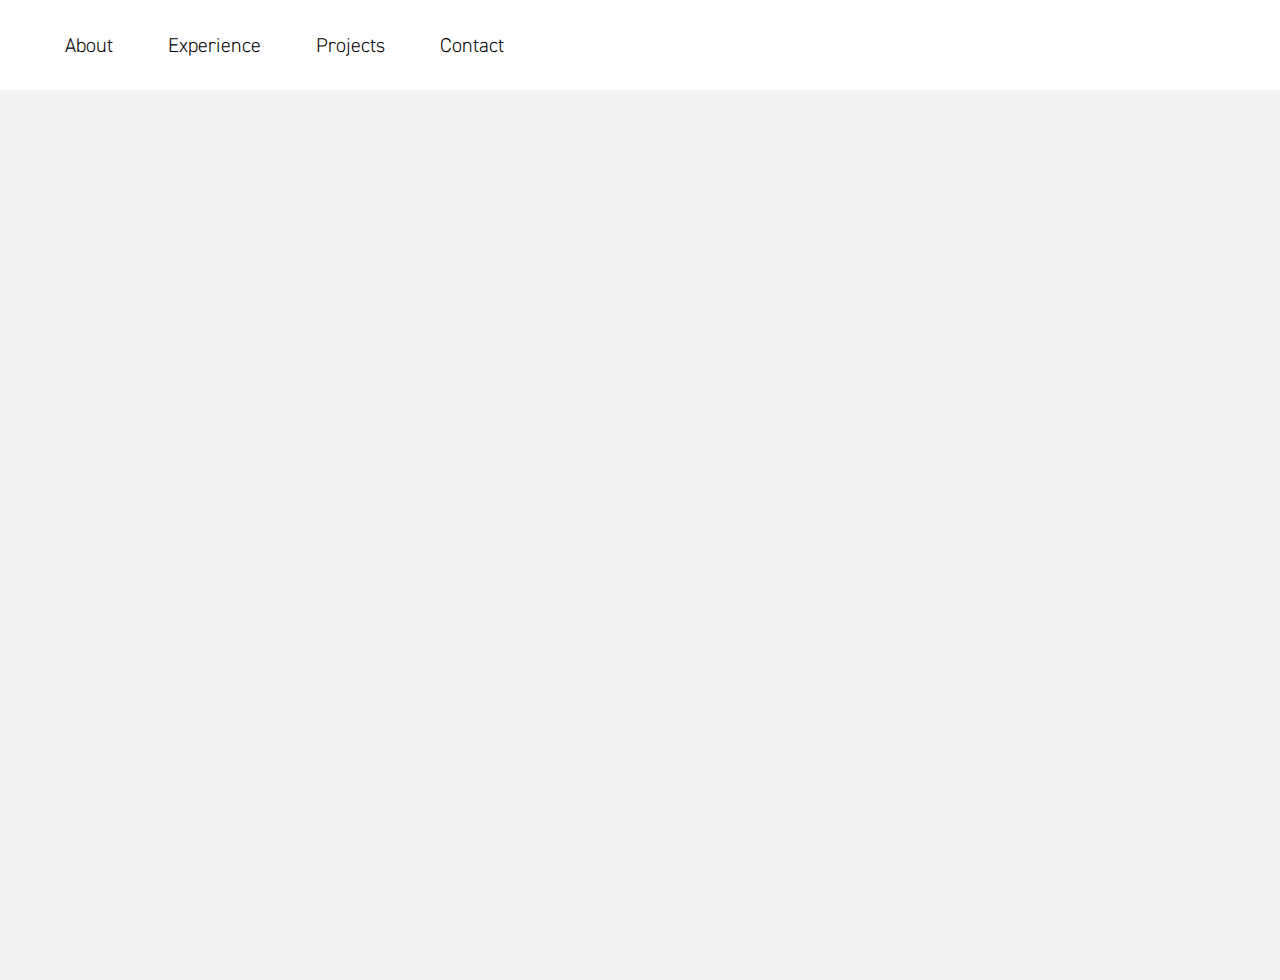
<file: about/index.html>
<!DOCTYPE html>

<html lang="en">

<head>
    <meta charset="UTF-8">
    <meta name="viewport" content="width=device-width, initial-scale=1.0">
    <title>Portfolio</title>
    <link rel="stylesheet" href="../css/styles.css">
</head>

<body>
    <div class = "navbar">
        <div class = "nav-text">
            <p><a href = "../about/index.html">About</a>
                <a href = "../experience/index.html">Experience</a>
                <a href = "../projects/index.html">Projects</a>
                <a href = "../contact/index.html">Contact</a></p>
        </div>
    </div>

    <div class="About-Me"> 
        <h2>About Me</h2>

        <div class = "pictures-of-me">
            <img src="../assets/pic_2.png"></img>
            <img src="../assets/Pic_1.png"></img>
            <img src="../assets/pic_3.png"></img>
        </div>

            <p>I am a 2nd year student at the University of California, Los Angeles earning a B.S in Cognitive Science (specializing</br>
            in computing) with an expected graduation date of Spring 2026. I have strong educational background in areas</br>
            such as human computer interaction, visual perception, and cognitive linguistics.</br></p>
            
            <p>As an aspiring UI/UX designer, I consider myself to be most passionate about crafting unique, user-friendly</br> 
            website and app interfaces. My university coursework has enabled me to think about designing user interfaces in</br>
            such a way that appeals to the psychology of the average person.</br></p>
            
            <p>However, my background as a visual artist has also made me inclined to explore more experimental mediums of</br>
            web design and development. I am currently involved with several projects that reflect this, and I am excited to</br>
            share them when they are ready!</br></p>
    </div>

</body>
</file>
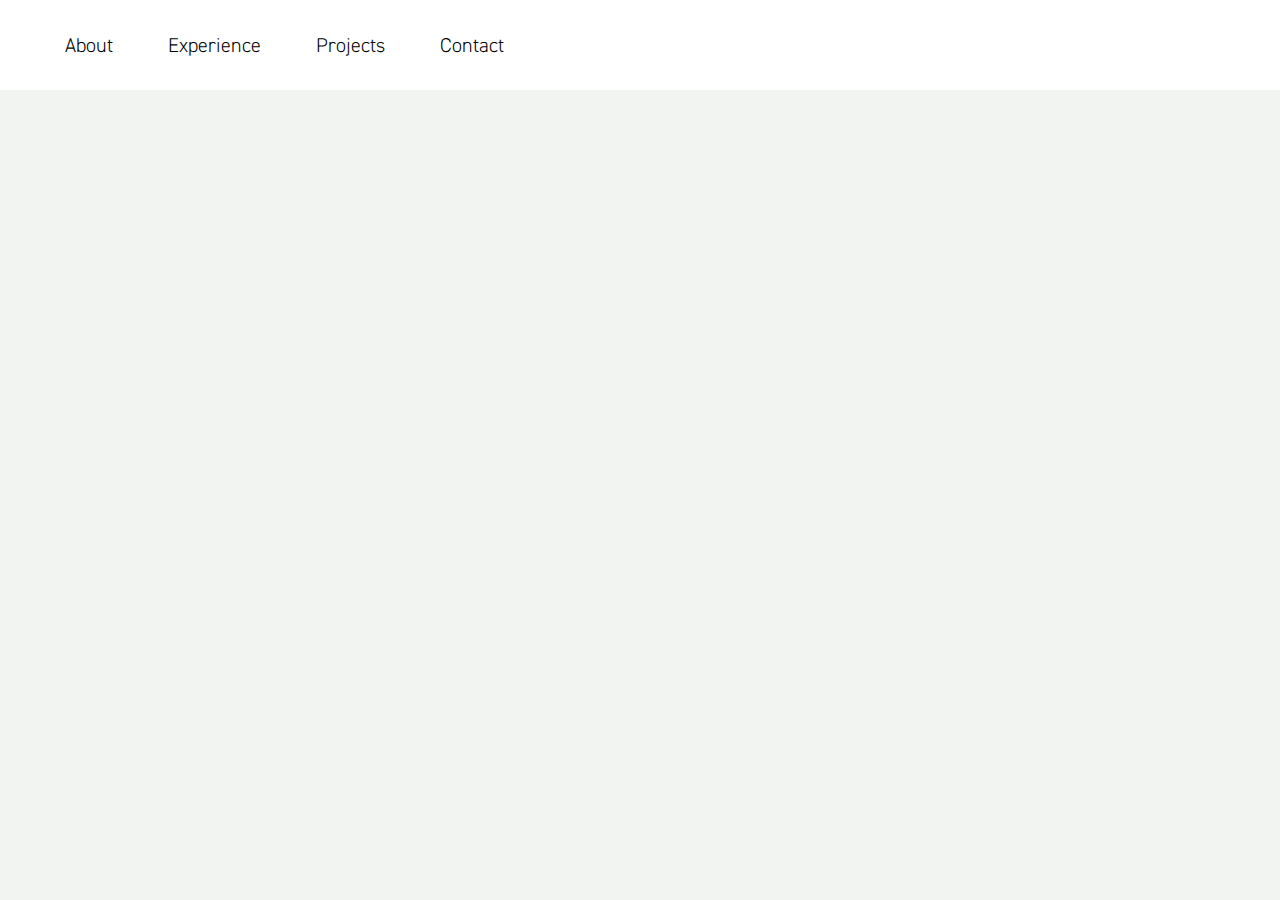
<file: contact/index.html>
<!DOCTYPE html>

<html lang="en">

<head>
    <meta charset="UTF-8">
    <meta name="viewport" content="width=device-width, initial-scale=1.0">
    <title>Portfolio</title>
    <link rel="stylesheet" href="../css/styles.css">
</head>

<body>
    <div class = "navbar">
        <div class = "nav-text">
            <p><a href = "../about/index.html">About</a>
            <a href = "../experience/index.html">Experience</a>
            <a href = "../projects/index.html">Projects</a>
            <a href = "../contact/index.html">Contact</a></p>
        </div>
    </div>

    <div class = "Contact-Me">
        <h2>Contact Me</h2>
            <p>Interested in reaching out? Connect with me on my <a href = "https://www.linkedin.com/in/liz-carey-49075b171/">LinkedIn</a>, or send an email to <a href = "mailto:elizabethmyrtlecarey@gmail.com">elizabethmyrtlecarey@gmail.com.</a></br></p>

            <p>Thank you for considering working with me, and thank you for viewing my portfolio.</br>
               I look forward to talking with you!</p>
    </div>


</body>
</file>
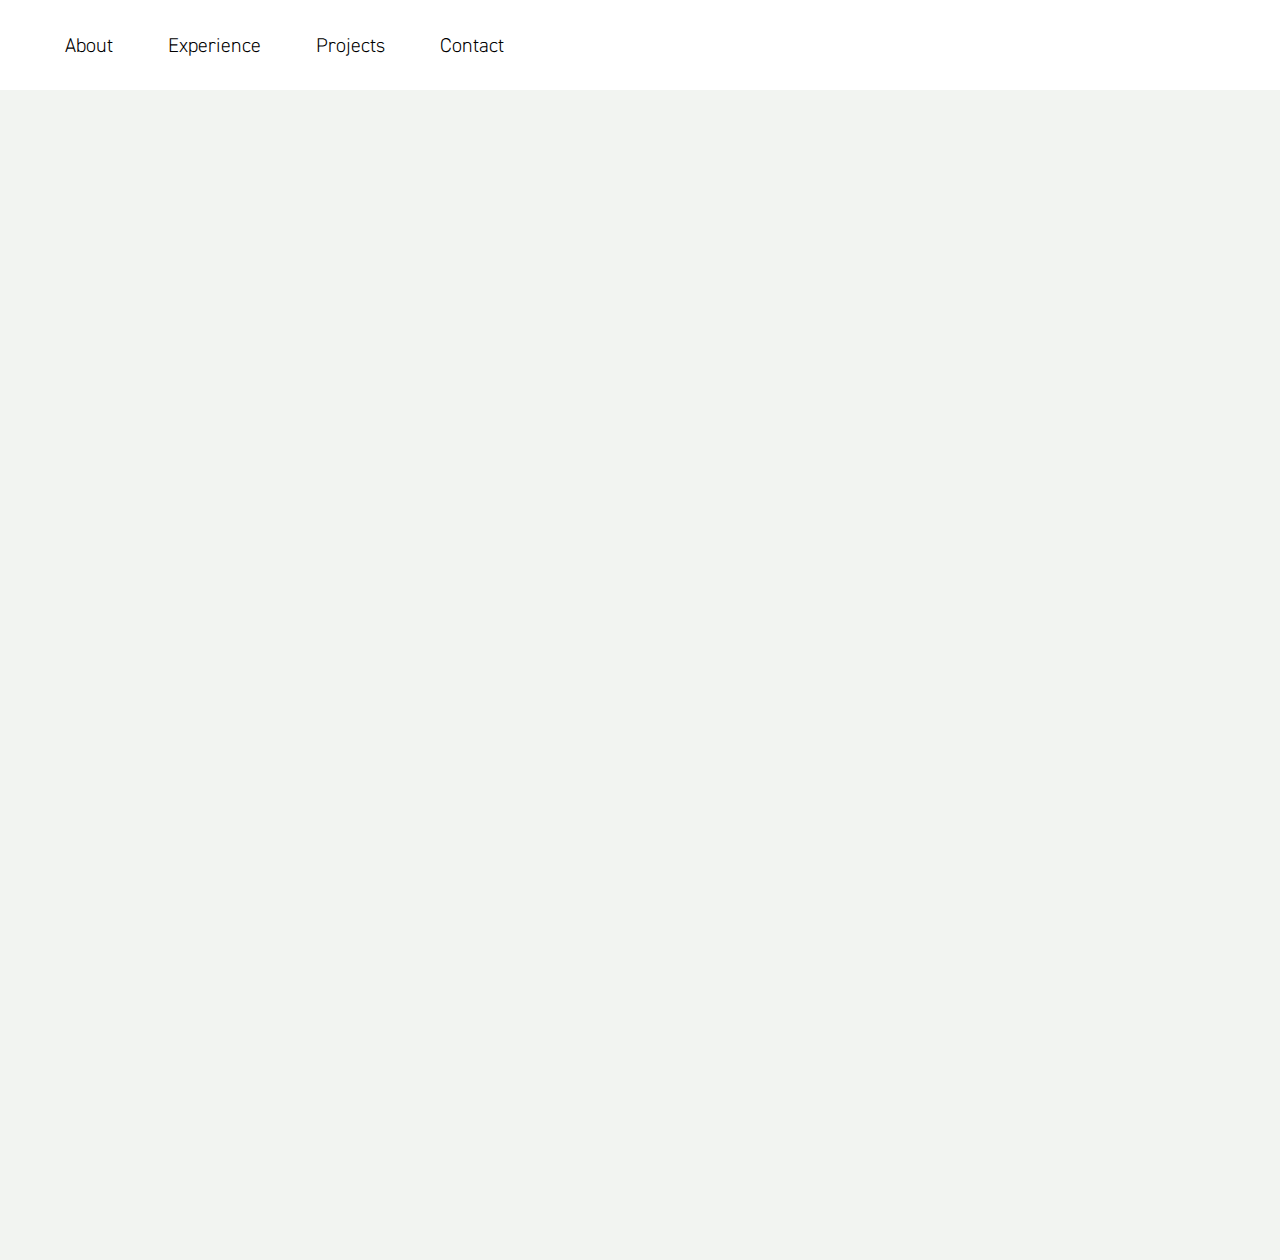
<file: experience/index.html>
<!DOCTYPE html>

<html lang="en">

<head>
    <meta charset="UTF-8">
    <meta name="viewport" content="width=device-width, initial-scale=1.0">
    <title>Portfolio</title>
    <link rel="stylesheet" href="../css/styles.css">
</head>

<body>
    <div class = "navbar">
        <div class = "nav-text">
            <p><a href = "../about/index.html">About</a>
                <a href = "../experience/index.html">Experience</a>
                <a href = "../projects/index.html">Projects</a>
                <a href = "../contact/index.html">Contact</a></p>
        </div>
    </div>

    <div class = "Experience">
        <h2>Work Experience</h2>
            <h3>DAW (Digital Audio Workspace)</h3>
            <h4>Lead Frontend Developer & UI/UX Designer (November 2024 – Present)</h4>
                <p>&bull; Serving as a Project Manager to curate an interactive, dynamic visual portfolio for the independent
                    event-promotion group DAW.</br></p>
                <p>&bull; Delegating programming tasks to a small team of developers to integrate dynamic UI elements for an
                    improved web presence.</br></p>
                <p>&bull; Use Figma to design and prototype high-fidelity wireframes.</br></p>
                <p>&bull; Build and enhance website functionality using HTML, CSS, and JavaScript.</br></p>

            <h3>Neoboard</h3>
            <h4>UI/UX Design Intern (May 2024 – Sep 2024)</h4>
                <p>&bull; Collaborated with the design team to develop intuitive and visually appealing user interfaces.</br></p>
                <p>&bull; Conducted user research, wireframing, and prototyping to enhance digital experiences.</br></p>  
                <p>&bull; Ensured seamless and user-friendly interactions across Neoboard’s digital platforms.</p>

            <h3>UCLA Language Processing Lab</h3>
            <h4>Undergraduate Research Assistant (March 2024 - December 2024) </h4>
                <p>&bull; Helped principal investigator Jesse Harris conduct research about the effects of typography on language
                    processing and readability.</br></p>
                <p>&bull; Assisted with experimental design, data collection, and statistical analysis to evaluate user cognition and
                    reading efficiency.</br></p>

    </div>


</body>
</file>
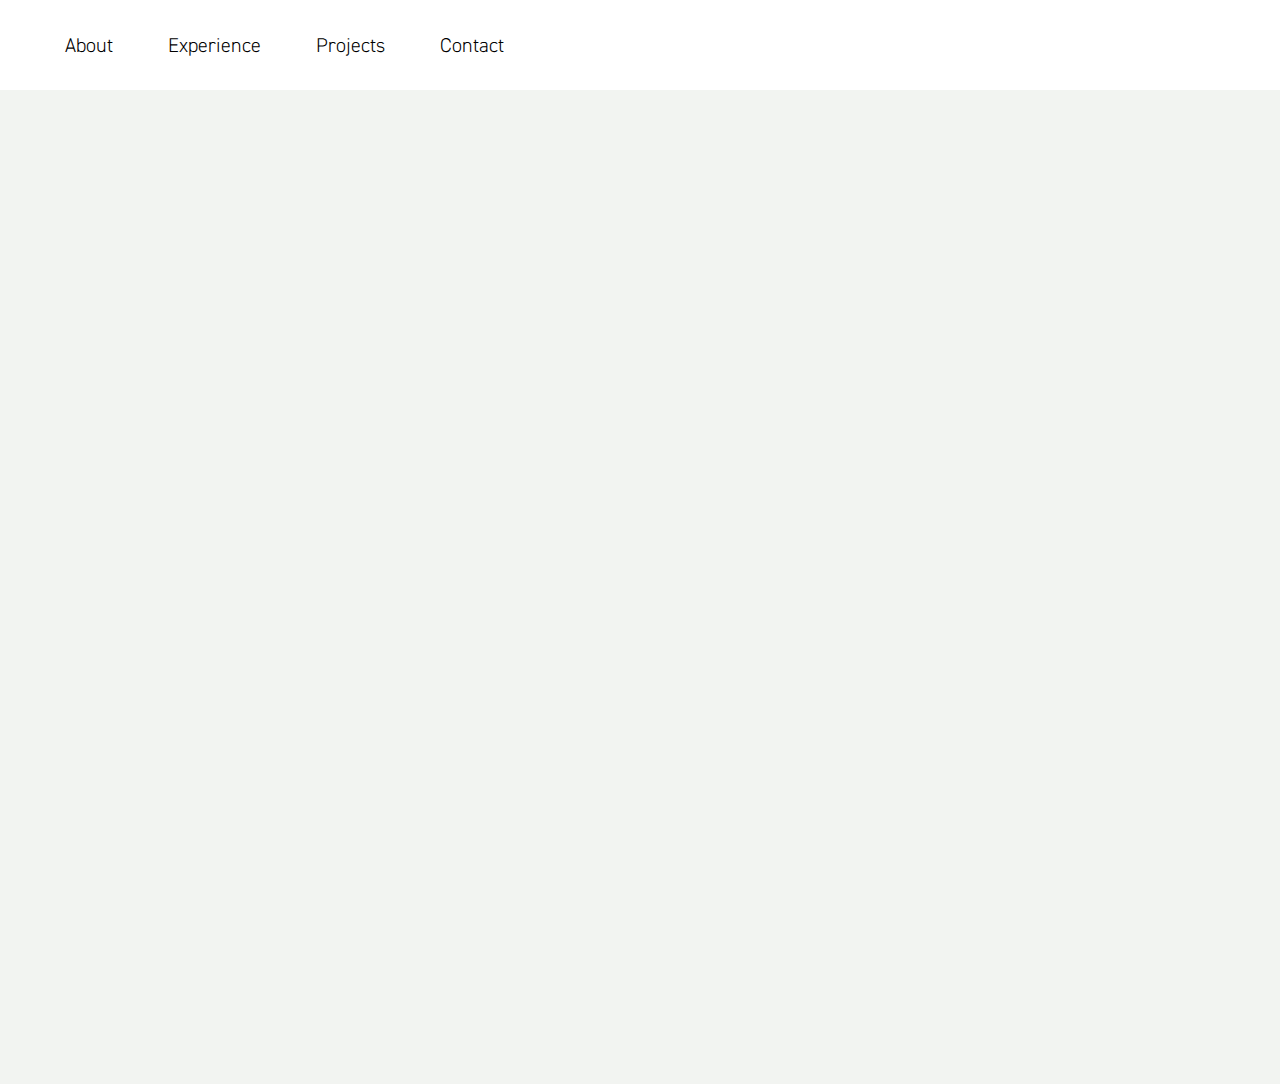
<file: projects/index.html>
<!DOCTYPE html>

<html lang="en">

<head>
    <meta charset="UTF-8">
    <meta name="viewport" content="width=device-width, initial-scale=1.0">
    <title>Portfolio</title>
    <link rel="stylesheet" href="../css/styles.css">
</head>

<body>
    <div class = "navbar">
        <div class = "nav-text">
            <p><a href = "../about/index.html">About</a>
                <a href = "../experience/index.html">Experience</a>
                <a href = "../projects/index.html">Projects</a>
                <a href = "../contact/index.html">Contact</a></p>
        </div>
    </div>

    <div class = "Projects-Page">
        <h2>My Projects</h2>

            <h3>DAW's Website (find it <a href = "https://elizabethcarey.github.io/DAW/">here</a> and <a href = "https://www.figma.com/design/YcU0dbjsS2Osh7eCZuEAZs/DAW-Website-Wireframes-(Desktop-%2F-Mobile)?node-id=0-1&t=g8fC7Tph7MmuFTPj-1">here</a>)</h3>
                <p>&bull; Designed the user interface of the website using Figma over the course of a month. Checked in with clients on a weekly basis to ensure</br>
                          they were satisfied with my designs.</p>
                <p>&bull; Developed the website using HTML, CSS, and JavaScript. Adapted designs from the Figma, changing prototyped aspects like animations</br>
                          as necessary.</p>

            <h3>UCLA Radio Archive (find it <a href = "https://www.figma.com/design/BVoheNYoV9yDjjFJejA3yF/Show-Archive-Revamp?node-id=0-1&t=6TdXSDHqgYZnwQ8t-1">here</a>)</h3>
                <p>&bull; Designed and prototyped the user interface for UCLA Radio’s show archive, a web project by UCLA Radio’s student
                          development team.</br></p>
                <p>&bull; Planned the site flow using FigJam, then used Figma to design various UI components with different states.</p>  
                <p>&bull; Presented a demonstration for UCLA Radio’s ~200 members at an all-station meeting. Detailed the design process  
                          to them, emphasizing aspects</br>
                          of the user interface that are intended to be intuitive and beneficial to the average user.</p>
    
            <h3>Bruin Community Care’s Portfolio (WIP)</h3>
                <p>&bull; Presented with the challenge of heightening the web presence of Bruin Community Care, a group of pre-Health students dedicated</br>
                          to providing mobile clinics to people in areas of the Inland Empire without guaranteed access to healthcare.</p>
                <p>&bull; Worked with the executives of BCC to develop a comprehensive visual portfolio for their organization, helping to raise awareness</br>
                          about their work for individuals who could be benefitted by it.</p>
    </div>


</body>
</file>
<file: css/styles.css>
body {
    background-color: #F2F4F1;
    overflow-x: hidden;
    margin: 0;
    padding-bottom: 20px;
}

@keyframes fadeIn {
    to {
      opacity: 1;
    }
}

@keyframes slideInFromTop {
    from {
      transform: translateY(-180px); /* Start 100px above its final position */
      opacity: 0;
    }
    to {
      transform: translateY(0);
      opacity: 1;
    }
}

@font-face {
    font-family: 'DIN 2014 Bold';
    src: url(../fonts/DIN-2014_Bold.otf) format('opentype');
    font-weight: bold;
    font-style: normal;
}

@font-face {
    font-family: 'DIN 2014 Demi';
    src: url(../fonts/DIN-2014_Demi.otf) format('opentype');
    font-style: normal;
}

@font-face {
    font-family: 'DIN 2014 Light';
    src: url(../fonts/DIN-2014_Light.otf) format('opentype');
    font-weight: lighter;
    font-style: normal;
}

h1 {
   font-family: 'DIN 2014 Bold'; 
   font-size: 85px;
   color: #282828;
   word-wrap: break-word;
}

h2 {
    color: #282828;
    font-size: 60px;
    font-family: 'DIN 2014 Bold';
    word-wrap: break-word;
}

h3 {
    font-family: 'DIN 2014 Demi'; 
    font-size: 40px;
    color: #3F4D52; 
    word-wrap: break-word;
}

h4 {
    font-family: 'DIN 2014 Demi'; 
    font-size: 30px;
    color: #3F4D52; 
    word-wrap: break-word;
}

p {
    color: black;
    font-size: 20px;
    font-family: 'DIN 2014 Light';
    word-wrap: break-word;
}

/* Navbar styles */

.navbar {
    height: 10vh;
    width: 95.5vw;
    padding-left: 65px;
    display: flex;
    justify-content: flex-start; 
    align-items: center; 
    background-color: white;
    z-index: 10;
    position: sticky;
    top: 0;
}

.navbar a {
    color:black;
    padding-right: 50px;
    text-decoration: none;
}

.navbar a:hover {
    text-decoration: underline;
}

/* Landing Page Styles: */

.landing-page {
    text-align: center;
    padding-top: 20%;
    opacity: 0;
    animation: fadeIn 2s ease-in-out forwards;
    animation: slideInFromTop 1s ease-out forwards;
}
  
.landing-page-text {
    display: flex;
    flex-direction: column;
    justify-content: center;
    align-items: center;
}
  
.landing-page-text h1,
  .landing-page-text h3 {
    margin: 0;
}

.landing-page-text h1 {
    padding-bottom: 10px;
}
  
.landing-page-text h3 {
    padding-bottom: 20px;
}

.landing-page-assets img:hover {
    background-image: url('../assets/portfolio_landing_page_arrow_2.svg')
}

/* About Page styles */

.About-Me {
    display: flex;
    flex-direction: column;
    align-items: flex-start;
    column-gap: 30px;
    margin-left: 17%;
    opacity: 0;
    animation: fadeIn 1.5s ease-in-out forwards;
}

.About-Me .pictures-of-me img {
    padding-right: 65px;
    width: 23%;
}
.About-Me .pictures-of-me {
    padding-top: 5px;
    padding-bottom: 40px;
}

.About-Me p {
    padding-bottom: 10px;
    color: #475661;
}

.About-Me h2 {
    padding-top: 20px;
}

/* Projects Page Styles: */

.Projects-Page a {
    text-decoration: none;
    color: #3F4D52;
}

.Projects-Page a:hover {
    text-decoration: underline;
    color:#282828;
}

.Projects-Page {
    margin-left: 10%;
    opacity: 0;
    animation: fadeIn 1s ease-in-out forwards;
}

.Projects-Page h2 {
    padding-top: 20px;
}

/* Contact Page Styles: */

.Contact-Me p {
    font-size: 30px;
}

.Contact-Me a {
    color: black;
    text-decoration: none;
}

.Contact-Me a:hover {
    text-decoration: underline;
}

.Contact-Me {
    margin-left: 15%;
    opacity: 0;
    animation: fadeIn 1.25s ease-in-out forwards;
}

.Contact-Me h2 {
    padding-top: 13vh;
}

/* Experience Page */

.Experience {
    margin-left: 10%;
    opacity: 0;
    animation: fadeIn 1.25s ease-in-out forwards;
}

.Experience h2 {
    padding-top: 20px;
}

/* media queries */

@media screen and (max-width: 768px) {

    body {
        overflow-x: hidden;
    }

    h1 {
        font-size: 7vw;
     }
     
     h2 {
         font-size: 5vw;
     }
     
     h3 {
         font-size: 4vw;
     }

     h4 {
        font-size: 2.5vw;
     }
     
     p {
         font-size: 2vw;
     }

     .navbar {
        justify-content: start; 
        height: 10vw;
        padding-left: 55px;
     }

     .navbar a {
        padding-right: none;
    }

     /* landing page */

     .landing-page {
        padding-top: 50%;
     }


     /* about page*/

     .About-Me {
        margin-left: 5%;
        padding-top: 2vh;
     }
     .About-Me .pictures-of-me img {
        padding-bottom: 2vw;
        padding-left: 25vw;
        width: 40vw;
    }
    .About-Me .pictures-of-me {
        padding-bottom: 10px;
    }

    .About-Me p {
        font-size: 1.9vw;
    }

    /* experience page*/

    .Experience {
        padding-top: 10%;
        margin-left: 5%;
        padding-bottom: 5%;
    }

    .Experience p {
        font-size: 1.6vw;
    }

    /* projects page */

    .Projects-Page p {
        font-size: 1.6vw;
    }

    .Projects-Page {
        padding-top: 10%;
        margin-left: 5%;
    }

    /* contact page */

    .Contact-Me {
        margin-left: 5%;
    }

    .Contact-Me p {
        font-size: 2.5vw;
    }

    .Contact-Me h2 {
        font-size: 6vw;
    }

    .Contact-Me {
        padding-top: 12%;
    }


}
</file>
